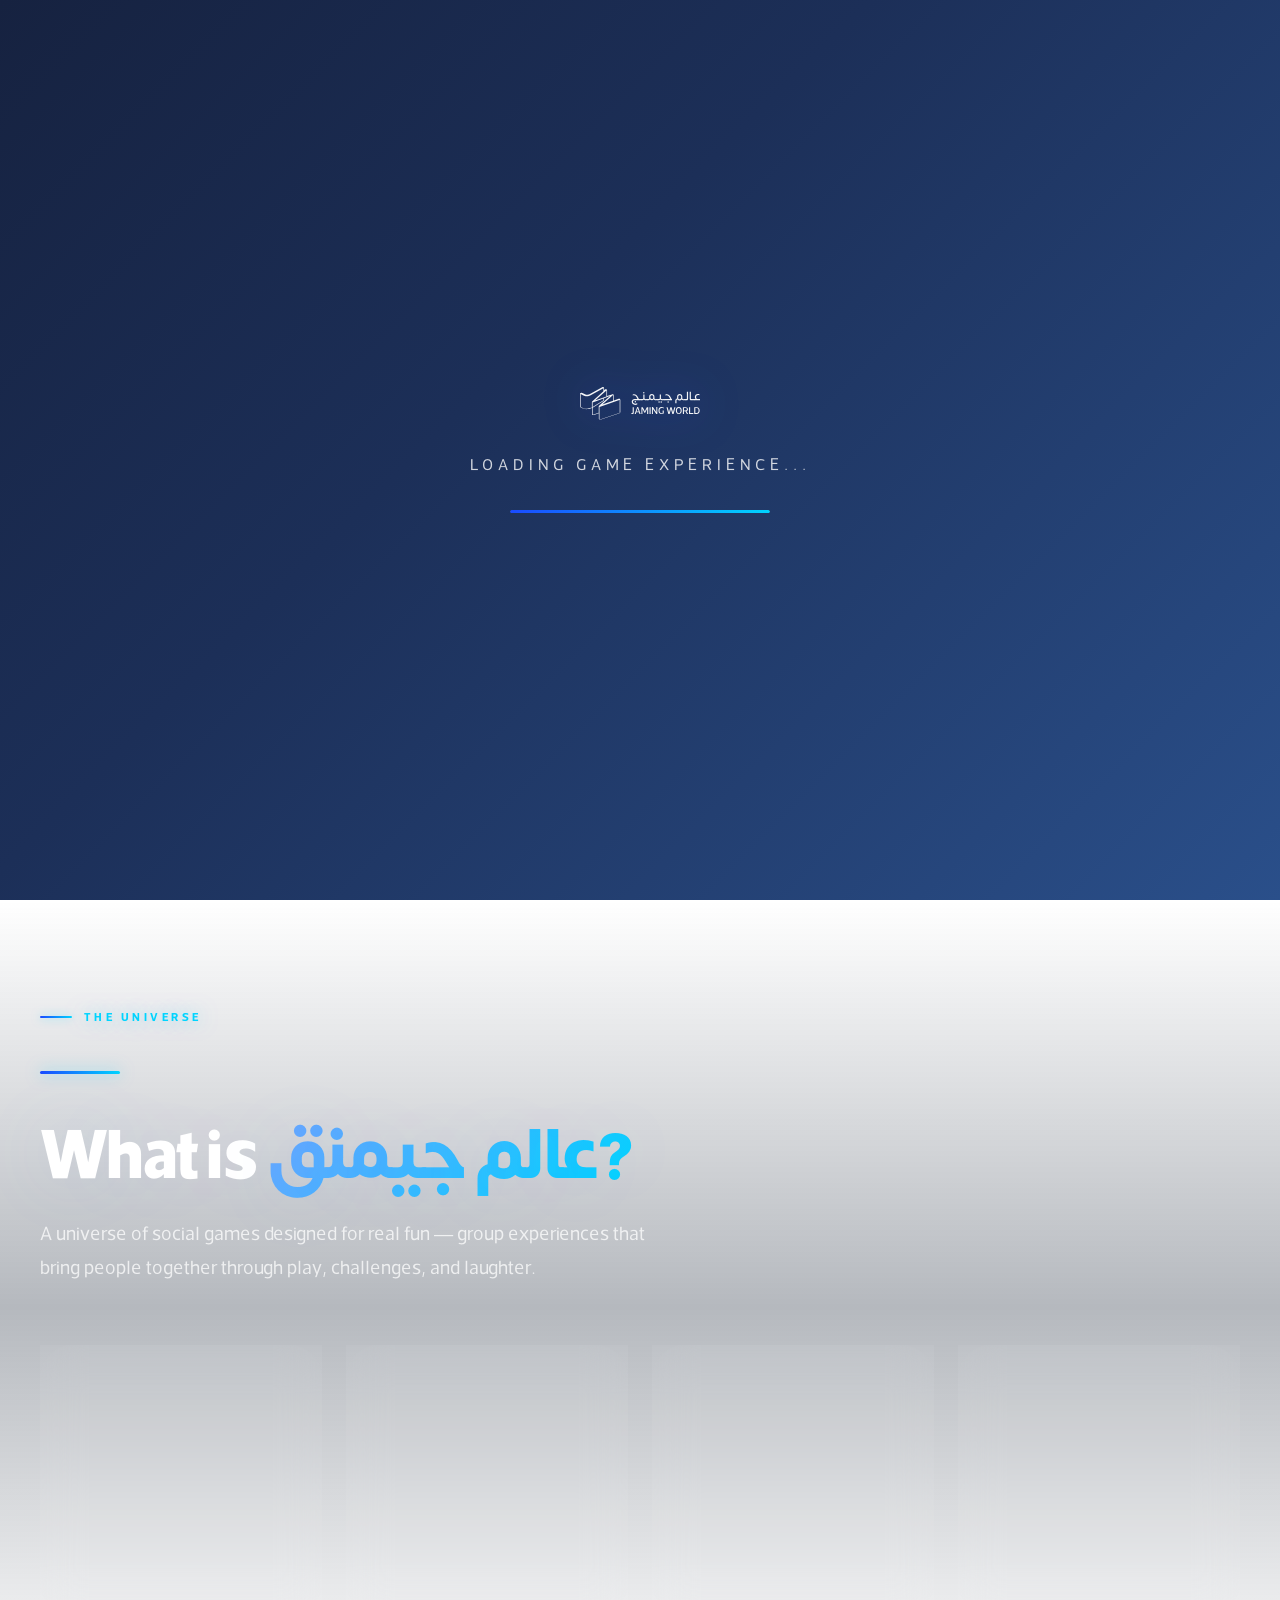
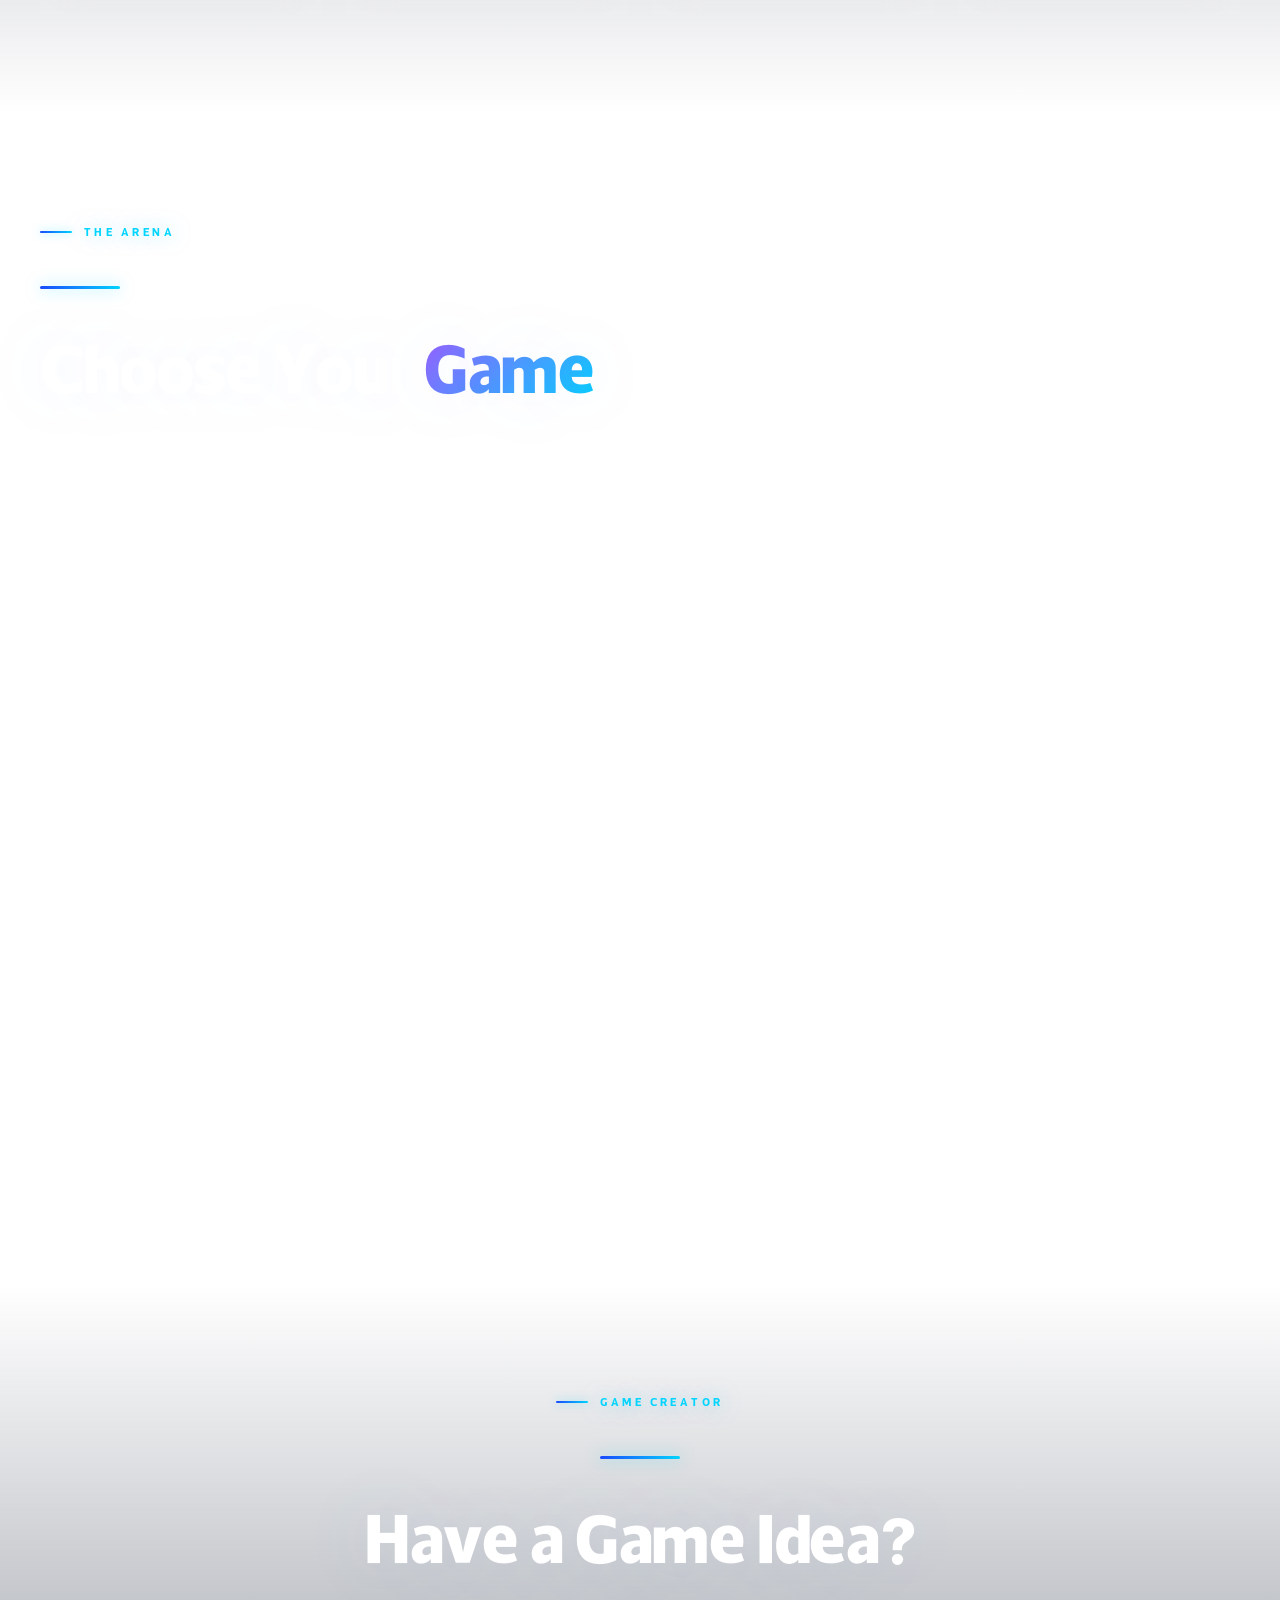
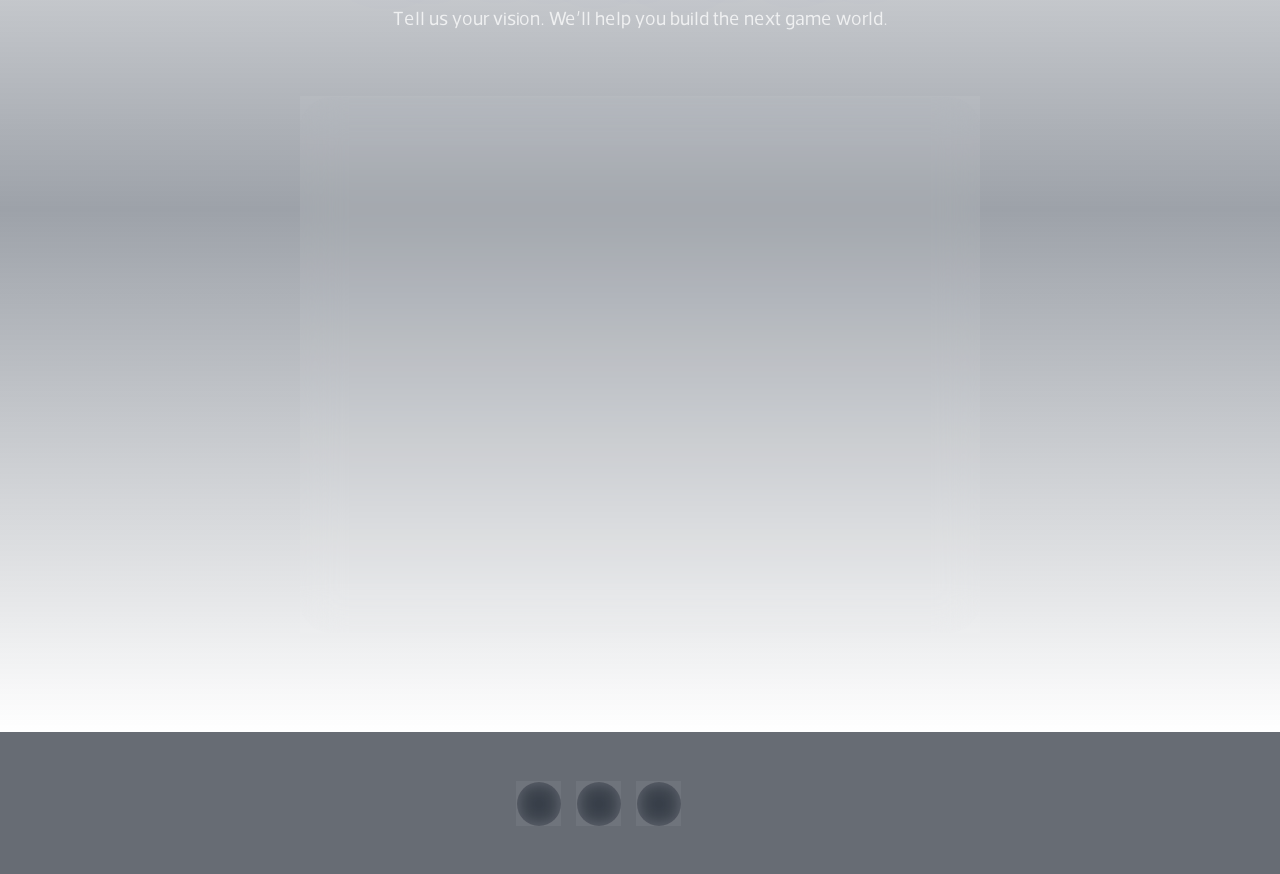
<file: index.html>
<!DOCTYPE html>
<html lang="en" dir="ltr">
<head>
  <meta charset="UTF-8" />
  <meta name="viewport" content="width=device-width, initial-scale=1.0" />
  <title>Jaming World عالم جيمنق</title>
  <meta name="description" content="Play. Compete. Laugh. عالم جيمنق is a social gaming universe built for fun, challenges, and unforgettable group experiences." />
  <link rel="icon" href="assest/favicon.png" type="image/png" />
  <link rel="apple-touch-icon" href="assest/favicon.png" />
  <link rel="stylesheet" href="styles.css" />
</head>
<body>

<!-- ===== PAGE TRANSITION ===== -->
<div class="page-transition" id="page-transition"></div>

<!-- ===== LOADING SCREEN ===== -->
<div id="loading-screen">
  <img src="assest/JWLOGO.svg" alt="عالم جيمنق" class="loading-logo" />
  <p class="loading-text" data-i18n="loading">Loading Game Experience...</p>
  <div class="loading-bar-wrap">
    <div class="loading-bar"></div>
  </div>
</div>

<!-- ===== CUSTOM CURSOR ===== -->
<div id="cursor"></div>
<div id="cursor-trail"></div>

<!-- ===== SCROLL PROGRESS ===== -->
<div id="scroll-progress"></div>

<!-- ===== ANIMATED BACKGROUND ===== -->
<div class="bg-mesh">
  <div class="orb orb-1"></div>
  <div class="orb orb-2"></div>
  <div class="orb orb-3"></div>
</div>
<canvas id="particles-canvas"></canvas>

<!-- ===== NAVBAR ===== -->
<nav id="navbar">
  <div class="nav-logo">
    <a href="index.html"><img src="assest/JWLOGO.svg" alt="عالم جيمنق" /></a>
  </div>
  <ul class="nav-links">
    <li><a href="#what-is" data-i18n="nav.about">About</a></li>
    <li><a href="#games" data-i18n="nav.games">Games</a></li>
    <li><a href="#build-form" data-i18n="nav.build">Build a Game</a></li>
  </ul>
  <div class="nav-actions">
    <button class="lang-toggle" id="lang-toggle" aria-label="Switch language">عربي</button>
    <a href="#build-form" class="btn-primary nav-cta"><span data-i18n="nav.cta">Start Your Game</span></a>
    <button class="hamburger" id="hamburger" aria-label="Menu">
      <span></span><span></span><span></span>
    </button>
  </div>
</nav>

<!-- Mobile nav -->
<div class="mobile-nav" id="mobile-nav">
  <a href="#what-is" class="mobile-nav-link" data-i18n="nav.about">About</a>
  <a href="#games" class="mobile-nav-link" data-i18n="nav.games">Games</a>
  <a href="#build-form" class="mobile-nav-link" data-i18n="nav.build">Build a Game</a>
  <button class="lang-toggle lang-toggle--mobile" id="lang-toggle-mobile" aria-label="Switch language">عربي</button>
</div>

<main>
  <!-- ===== SECTION 1: HERO ===== -->
  <section id="hero">
    <img src="assest/JWLOGO.svg" alt="عالم جيمنق Logo" class="hero-logo" />
    <h1 class="hero-headline" data-i18n-html="hero.headline">
      A Beautiful World…<br />of <span class="highlight">Games</span>
    </h1>
    <p class="hero-sub" data-i18n-html="hero.sub">
      <span>Play.</span> &nbsp;Compete. &nbsp;<span>Laugh.</span>
    </p>
    <div class="hero-cta-group">
      <a href="#games" class="btn-primary"><span data-i18n="hero.explore">Explore Games</span></a>
      <a href="#build-form" class="btn-glass" data-i18n="hero.build">Build Your Game →</a>
    </div>
  </section>

  <!-- ===== SECTION 2: WHAT IS JAMING WORLD ===== -->
  <section id="what-is">
    <div class="section-inner">
      <p class="section-label scroll-reveal" data-i18n="about.label">The Universe</p>
      <div class="neon-line scroll-reveal"></div>
      <h2 class="section-title scroll-reveal" data-i18n-html="about.title">What is <span style="background: linear-gradient(135deg,#6fa3ff,#00d4ff); -webkit-background-clip:text; -webkit-text-fill-color:transparent; background-clip:text;">عالم جيمنق?</span></h2>
      <p class="section-desc scroll-reveal" data-i18n="about.desc">
        A universe of social games designed for real fun — group experiences that bring people together through play, challenges, and laughter.
      </p>

      <div class="features-grid">
        <div class="glass-card feature-card scroll-reveal">
          <div class="feature-icon" aria-hidden="true">🎮</div>
          <h3 class="feature-title" data-i18n="feat1.title">Social Games</h3>
          <p class="feature-desc" data-i18n="feat1.desc">Multiplayer experiences designed to be played together — in person or online.</p>
        </div>
        <div class="glass-card feature-card scroll-reveal" style="transition-delay:0.1s">
          <div class="feature-icon" aria-hidden="true">🏆</div>
          <h3 class="feature-title" data-i18n="feat2.title">Compete & Win</h3>
          <p class="feature-desc" data-i18n="feat2.desc">Leaderboards, challenges, and bragging rights for the ultimate champions.</p>
        </div>
        <div class="glass-card feature-card scroll-reveal" style="transition-delay:0.2s">
          <div class="feature-icon" aria-hidden="true">😂</div>
          <h3 class="feature-title" data-i18n="feat3.title">Pure Fun</h3>
          <p class="feature-desc" data-i18n="feat3.desc">Every game is crafted to make you laugh, connect, and create memories.</p>
        </div>
        <div class="glass-card feature-card scroll-reveal" style="transition-delay:0.3s">
          <div class="feature-icon" aria-hidden="true">🌍</div>
          <h3 class="feature-title" data-i18n="feat4.title">Group Experiences</h3>
          <p class="feature-desc" data-i18n="feat4.desc">From small gatherings to big events — عالم جيمنق scales with your crew.</p>
        </div>
      </div>
    </div>
  </section>

  <div class="divider"></div>

  <!-- ===== SECTION 3: GAMES SHOWCASE ===== -->
  <section id="games">
    <div class="section-inner">
      <p class="section-label scroll-reveal" data-i18n="games.label">The Arena</p>
      <div class="neon-line scroll-reveal"></div>
      <h2 class="section-title scroll-reveal" data-i18n-html="games.title">Choose Your <span style="background: linear-gradient(135deg,#9d5cff,#00d4ff); -webkit-background-clip:text; -webkit-text-fill-color:transparent; background-clip:text;">Game</span></h2>
      <p class="section-desc scroll-reveal" data-i18n="games.desc">Each game is a world of its own. Tap to dive in.</p>

      <div class="games-grid">

        <a href="game.html?id=trivia-wars" class="glass-card game-card scroll-reveal" data-glow="#1a4aff">
          <div class="game-card-glow" style="background: radial-gradient(circle at 50% 50%, rgba(26,74,255,0.15), transparent 70%)"></div>
          <div class="game-card-inner">
            <div class="game-card-logo" style="background:#000; border-color:rgba(255,0,10,0.3);">
              <img src="assest/99.svg" alt="9ayad x Na9ab">
            </div>
            <h3 class="game-card-name" data-i18n="card.99.name">9ayad x Na9ab</h3>
            <p class="game-card-desc" data-i18n="card.99.desc">A fast-paced deception game where you bluff, convince, and outsmart your friends. Can you fake the truth… or will you get exposed?</p>
            <div class="game-card-arrow"><span data-i18n="card.explore">Explore</span> <span class="arrow-icon" aria-hidden="true">→</span></div>
          </div>
        </a>

        <a href="game.html?id=draw-blast" class="glass-card game-card scroll-reveal" data-glow="#ed5633" style="transition-delay:0.1s">
          <div class="game-card-glow" style="background: radial-gradient(circle at 50% 50%, rgba(237,86,51,0.15), transparent 70%)"></div>
          <div class="game-card-inner">
            <div class="game-card-logo" style="background:#ed5633; border-color:rgba(237,86,51,0.4);">
              <img src="assest/Deera.svg" alt="Deera">
            </div>
            <h3 class="game-card-name" data-i18n="card.deera.name">Deera</h3>
            <p class="game-card-desc" data-i18n="card.deera.desc">A strategic team game where players move, cooperate, and race to the center using dice.</p>
            <div class="game-card-arrow"><span data-i18n="card.explore">Explore</span> <span class="arrow-icon" aria-hidden="true">→</span></div>
          </div>
        </a>

        <a href="game.html?id=speed-race" class="glass-card game-card game-card--soon scroll-reveal" data-glow="#00d4ff" style="transition-delay:0.2s; pointer-events:none;">
          <div class="game-card-glow" style="background: radial-gradient(circle at 50% 50%, rgba(0,212,255,0.12), transparent 70%)"></div>
          <div class="coming-soon-badge" data-i18n="card.soon">Coming Soon</div>
          <div class="game-card-inner">
            <div class="game-card-logo" style="background:#7c56a3; border-color:rgba(124,86,163,0.5);">
              <img src="assest/Mishakhet.svg" alt="Mishakhet">
            </div>
            <h3 class="game-card-name" data-i18n="card.mishakhet.name">Mishakhet</h3>
            <p class="game-card-desc" data-i18n="card.mishakhet.desc">Reaction-based chaos. Hit, dodge, and race your way to victory in real-time.</p>
            <div class="game-card-arrow"><span data-i18n="card.explore">Explore</span> <span class="arrow-icon" aria-hidden="true">→</span></div>
          </div>
        </a>

        <a href="game.html?id=word-clash" class="glass-card game-card game-card--soon scroll-reveal" style="transition-delay:0.3s; pointer-events:none;">
          <div class="game-card-glow" style="background: radial-gradient(circle at 50% 50%, rgba(255,180,0,0.1), transparent 70%)"></div>
          <div class="coming-soon-badge" data-i18n="card.soon">Coming Soon</div>
          <div class="game-card-inner">
            <div class="game-card-logo" style="background:#000000; border-color:rgba(255,255,255,0.15);">
              <img src="assest/FIVE s.svg" alt="Five">
            </div>
            <h3 class="game-card-name" data-i18n="card.five.name">Five</h3>
            <p class="game-card-desc" data-i18n="card.five.desc">Wordplay battles with twists, wildcards, and surprise round modifiers.</p>
            <div class="game-card-arrow"><span data-i18n="card.explore">Explore</span> <span class="arrow-icon" aria-hidden="true">→</span></div>
          </div>
        </a>

        <a href="game.html?id=dare-drop" class="glass-card game-card game-card--soon scroll-reveal" style="transition-delay:0.1s; pointer-events:none;">
          <div class="game-card-glow" style="background: radial-gradient(circle at 50% 50%, rgba(255,60,120,0.12), transparent 70%)"></div>
          <div class="coming-soon-badge" data-i18n="card.soon">Coming Soon</div>
          <div class="game-card-inner">
            <div class="game-card-logo" style="background:#000000; border-color:rgba(255,255,255,0.15);">
              <img src="assest/Bairaq.svg" alt="Bairaq">
            </div>
            <h3 class="game-card-name" data-i18n="card.bairaq.name">Bairaq</h3>
            <p class="game-card-desc" data-i18n="card.bairaq.desc">Spin the wheel and face the dare. The classic party game, reimagined.</p>
            <div class="game-card-arrow"><span data-i18n="card.explore">Explore</span> <span class="arrow-icon" aria-hidden="true">→</span></div>
          </div>
        </a>

        <a href="game.html?id=team-quest" class="glass-card game-card game-card--soon scroll-reveal" style="transition-delay:0.2s; pointer-events:none;">
          <div class="game-card-glow" style="background: radial-gradient(circle at 50% 50%, rgba(0,255,160,0.1), transparent 70%)"></div>
          <div class="coming-soon-badge" data-i18n="card.soon">Coming Soon</div>
          <div class="game-card-inner">
            <div class="game-card-logo" style="background:#18361a; border-color:rgba(224,191,125,0.35);">
              <img src="assest/High Hand.svg" alt="High Hand">
            </div>
            <h3 class="game-card-name" data-i18n="card.highhand.name">High Hand</h3>
            <p class="game-card-desc" data-i18n="card.highhand.desc">Cooperative missions where your team must work together or face game over.</p>
            <div class="game-card-arrow"><span data-i18n="card.explore">Explore</span> <span class="arrow-icon" aria-hidden="true">→</span></div>
          </div>
        </a>

      </div>
    </div>
  </section>

  <div class="divider"></div>

  <!-- ===== SECTION 5: BUILD FORM ===== -->
  <section id="build-form">
    <div class="section-inner" style="text-align:center;">
      <p class="section-label scroll-reveal" style="justify-content:center;" data-i18n="form.label">Game Creator</p>
      <div class="neon-line scroll-reveal" style="margin:20px auto 40px;"></div>
      <h2 class="section-title scroll-reveal" data-i18n="form.title">Have a Game Idea?</h2>
      <p class="section-desc scroll-reveal" style="margin:0 auto;" data-i18n="form.desc">Tell us your vision. We'll help you build the next game world.</p>

      <div class="glass-card form-wrapper scroll-reveal">
        <form id="game-idea-form">
          <div class="form-grid">
            <div class="form-group">
              <label for="name" data-i18n="form.name.label">Your Name</label>
              <input type="text" id="name" name="name" placeholder="What's your name?" data-i18n-placeholder="form.name.placeholder" required />
            </div>
            <div class="form-group">
              <label for="phone" data-i18n="form.phone.label">Phone Number</label>
              <input type="tel" id="phone" name="phone" placeholder="+965 xxxx xxxx" data-i18n-placeholder="form.phone.placeholder" required />
            </div>
            <div class="form-group full">
              <label for="email" data-i18n="form.email.label">Email Address</label>
              <input type="email" id="email" name="email" placeholder="you@example.com" data-i18n-placeholder="form.email.placeholder" required />
            </div>
            <div class="form-group full">
              <label for="idea" data-i18n="form.idea.label">Your Game Idea</label>
              <textarea id="idea" name="idea" placeholder="Describe your game concept — mechanics, theme, players, vibe..." data-i18n-placeholder="form.idea.placeholder" required></textarea>
            </div>
          </div>
          <button type="submit" class="btn-primary form-submit"><span data-i18n="form.submit">Start Your Game</span></button>
        </form>

        <div class="form-success" id="form-success">
          <div class="success-icon" aria-hidden="true">🎮</div>
          <h3 class="success-title" data-i18n="form.success.title">Your idea has been received!</h3>
          <p class="success-sub" data-i18n="form.success.sub">Our team will contact you within 24 hours.</p>
        </div>
      </div>
    </div>
  </section>
</main>

<!-- ===== FOOTER ===== -->
<footer>
  <div class="footer-inner">
    <div class="footer-logo">
      <img src="assest/JWLOGO.svg" alt="عالم جيمنق" />
    </div>
    <div class="footer-socials">
      <a href="https://www.instagram.com/jamingworld" target="_blank" rel="noopener" class="social-link" aria-label="Instagram">
        <svg width="22" height="22" viewBox="0 0 24 24" fill="none" stroke="currentColor" stroke-width="2" stroke-linecap="round" stroke-linejoin="round"><rect x="2" y="2" width="20" height="20" rx="5" ry="5"/><path d="M16 11.37A4 4 0 1 1 12.63 8 4 4 0 0 1 16 11.37z"/><line x1="17.5" y1="6.5" x2="17.51" y2="6.5"/></svg>
      </a>
      <a href="https://www.tiktok.com/@jamingworld" target="_blank" rel="noopener" class="social-link" aria-label="TikTok">
        <svg width="22" height="22" viewBox="0 0 24 24" fill="currentColor"><path d="M19.59 6.69a4.83 4.83 0 01-3.77-4.25V2h-3.45v13.67a2.89 2.89 0 01-2.88 2.5 2.89 2.89 0 01-2.89-2.89 2.89 2.89 0 012.89-2.89c.28 0 .54.04.79.1V9.01a6.27 6.27 0 00-.79-.05 6.34 6.34 0 00-6.34 6.34 6.34 6.34 0 006.34 6.34 6.34 6.34 0 006.33-6.34V8.69a8.18 8.18 0 004.79 1.54V6.78a4.85 4.85 0 01-1.02-.09z"/></svg>
      </a>
      <a href="https://www.youtube.com/@JamingWorld" target="_blank" rel="noopener" class="social-link" aria-label="YouTube">
        <svg width="22" height="22" viewBox="0 0 24 24" fill="currentColor"><path d="M23.498 6.186a3.016 3.016 0 0 0-2.122-2.136C19.505 3.545 12 3.545 12 3.545s-7.505 0-9.377.505A3.017 3.017 0 0 0 .502 6.186C0 8.07 0 12 0 12s0 3.93.502 5.814a3.016 3.016 0 0 0 2.122 2.136c1.871.505 9.376.505 9.376.505s7.505 0 9.377-.505a3.015 3.015 0 0 0 2.122-2.136C24 15.93 24 12 24 12s0-3.93-.502-5.814zM9.545 15.568V8.432L15.818 12l-6.273 3.568z"/></svg>
      </a>
    </div>
    <p class="footer-credit" dir="ltr">Designed &amp; Developed by <a href="https://yasmedia.com" target="_blank" rel="noopener" class="footer-yas-link"><img src="assest/YAS.svg" alt="YAS" class="footer-yas-logo" /></a></p>
  </div>
</footer>

<script src="app.js"></script>
</body>
</html>
</file>
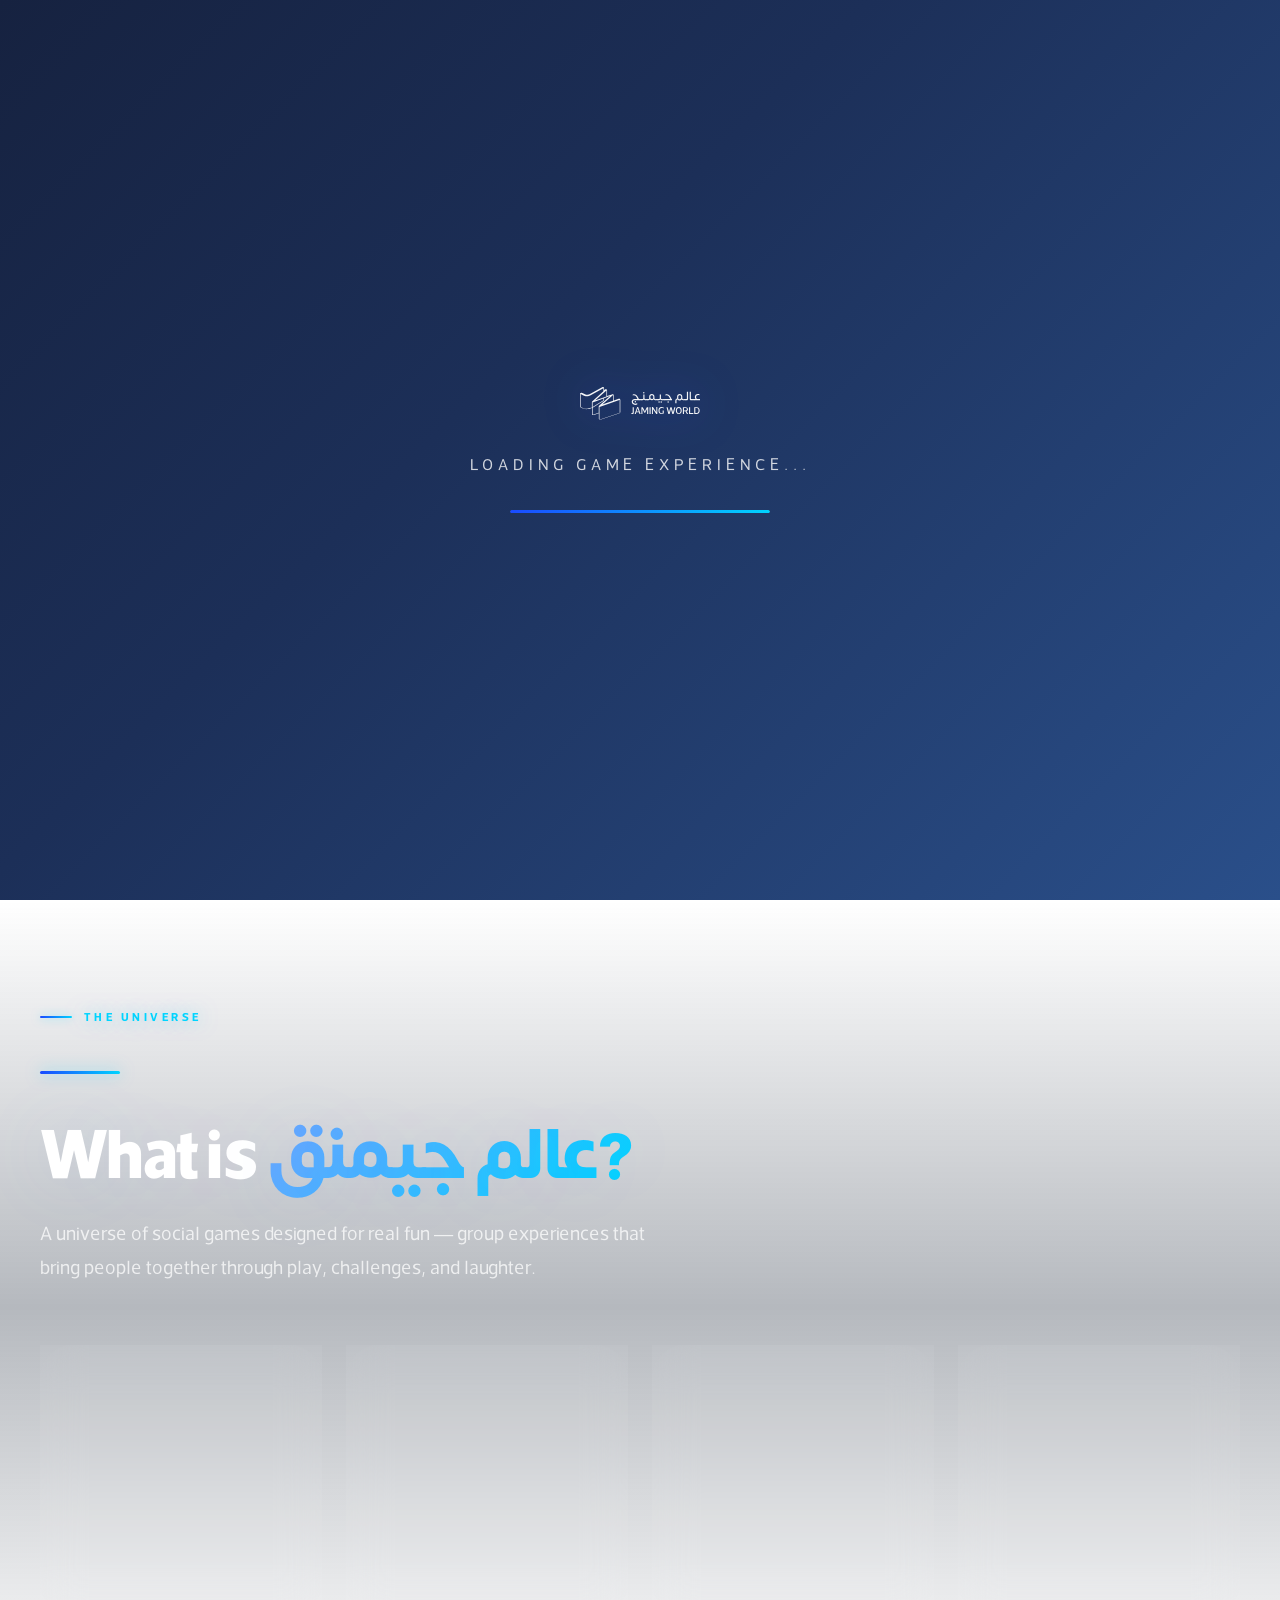
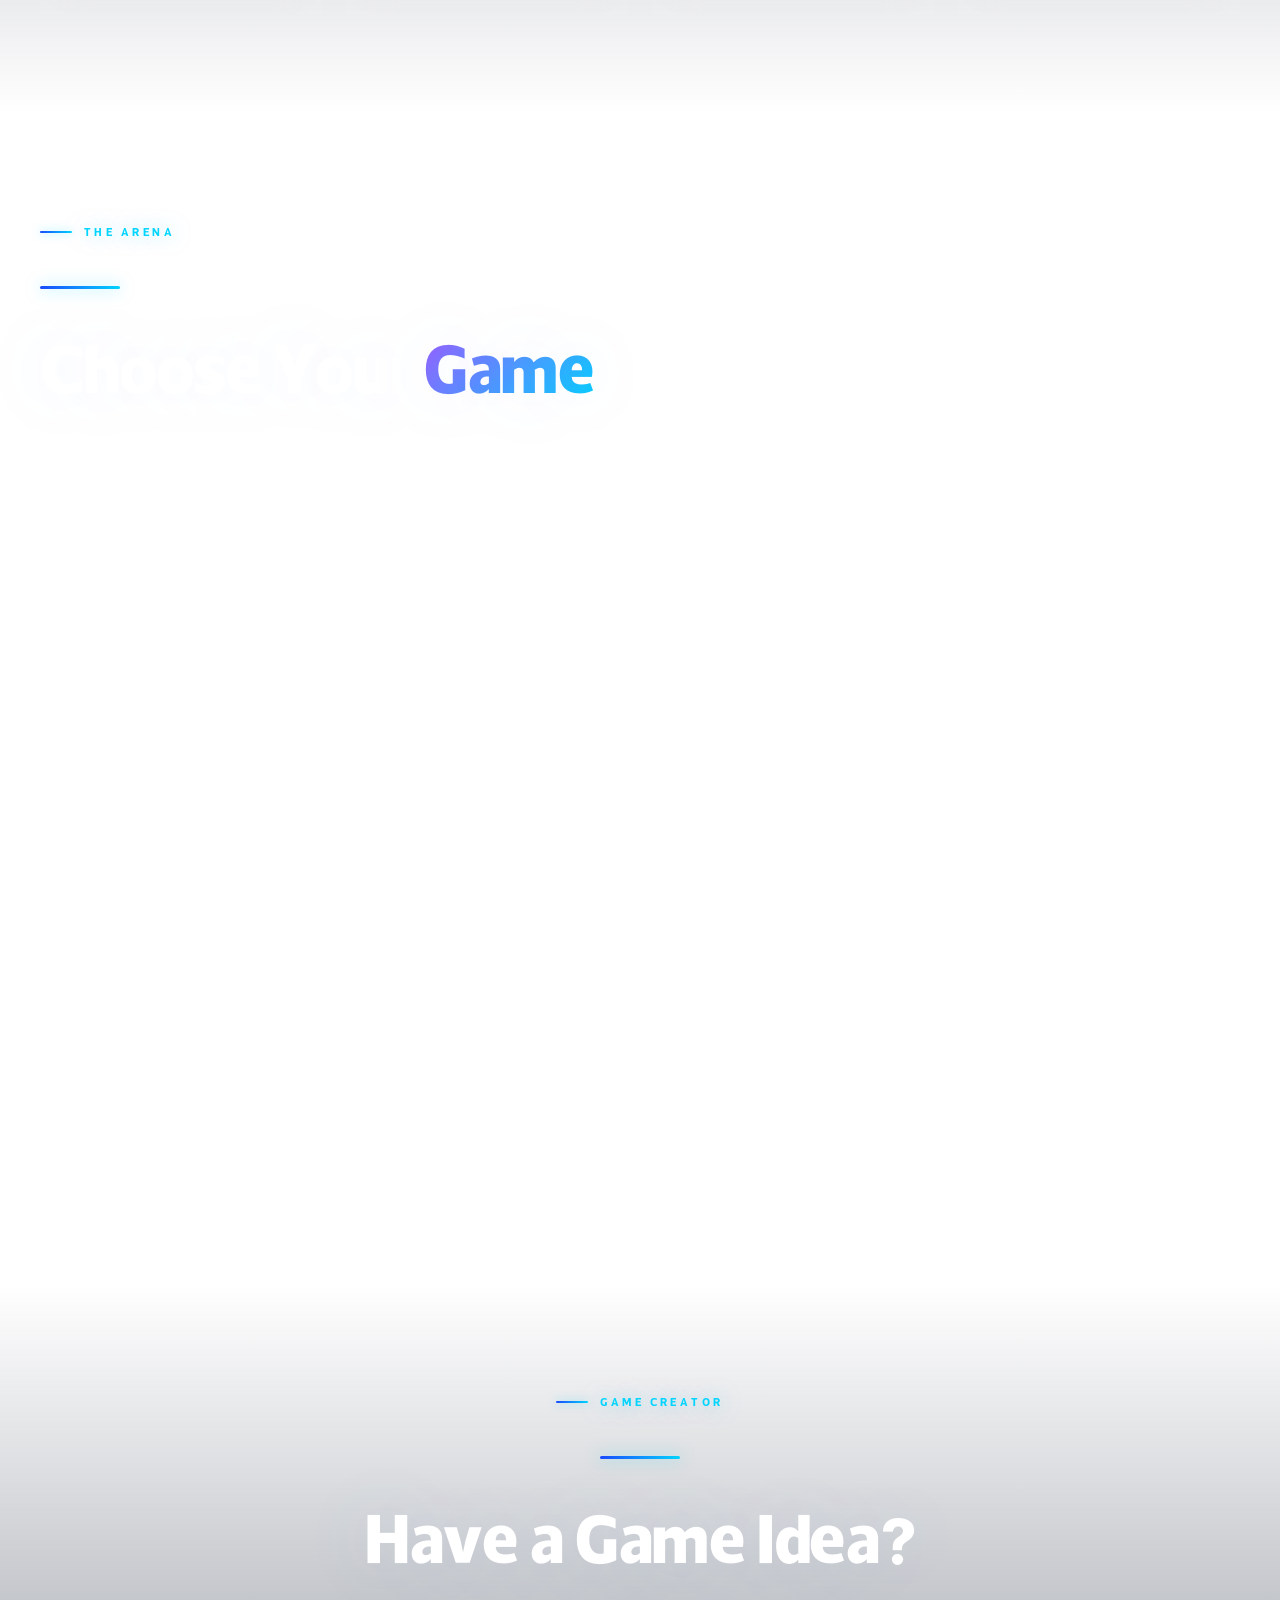
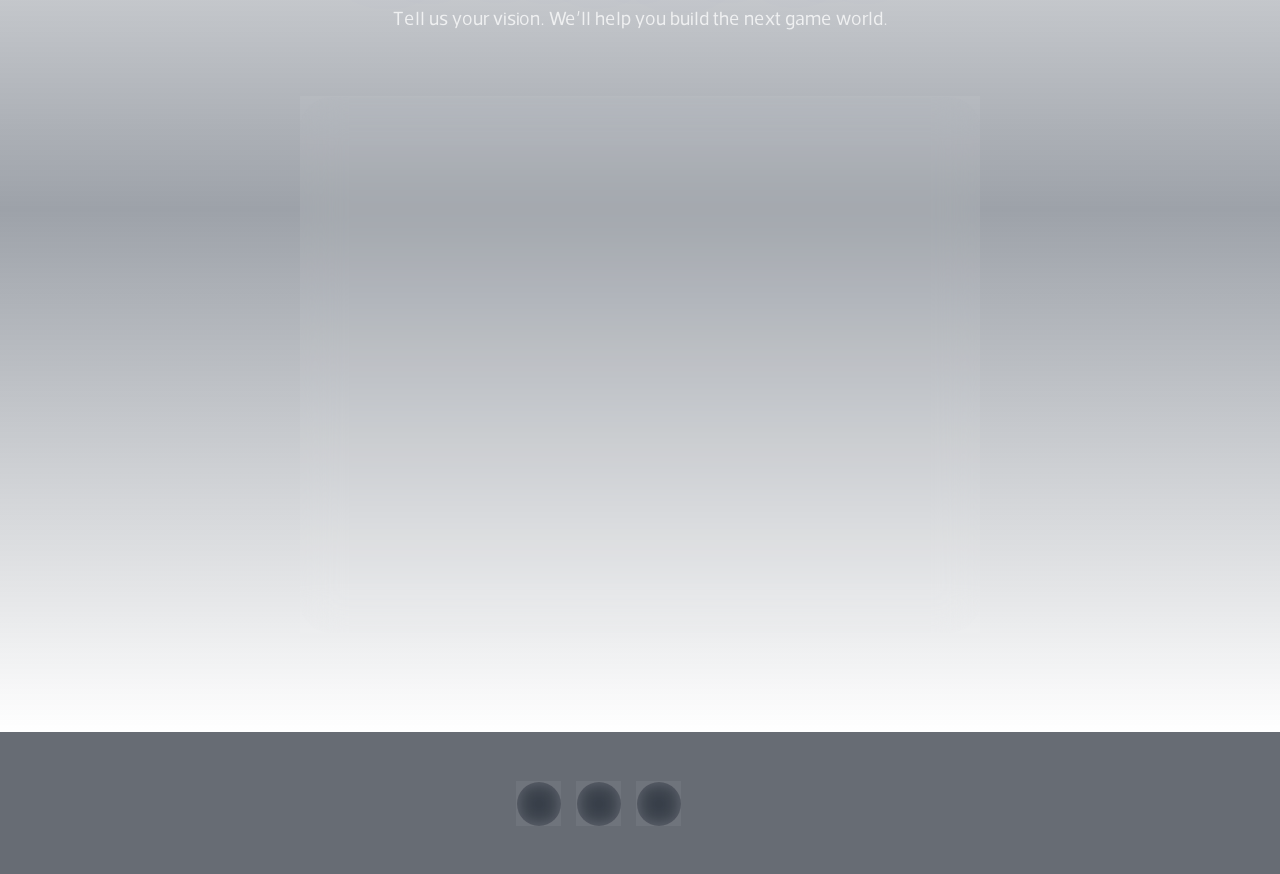
<file: game.html>
<!DOCTYPE html>
<html lang="en" dir="ltr">
<head>
  <meta charset="UTF-8" />
  <meta name="viewport" content="width=device-width, initial-scale=1.0" />
  <title>Game Details — عالم جيمنق</title>
  <link rel="icon" href="assest/favicon.png" type="image/png" />
  <link rel="apple-touch-icon" href="assest/favicon.png" />
  <link rel="stylesheet" href="styles.css" />
</head>
<body>

<div class="page-transition" id="page-transition"></div>

<div id="cursor"></div>
<div id="cursor-trail"></div>
<div id="scroll-progress"></div>

<div class="bg-mesh">
  <div class="orb orb-1"></div>
  <div class="orb orb-2"></div>
  <div class="orb orb-3"></div>
</div>
<canvas id="particles-canvas"></canvas>

<!-- NAVBAR always visible on detail page -->
<nav id="navbar" class="visible" style="transform:translateY(0); opacity:1;">
  <div class="nav-logo">
    <a href="index.html"><img src="assest/JWLOGO.svg" alt="عالم جيمنق" /></a>
  </div>
  <ul class="nav-links">
    <li><a href="index.html#what-is" data-i18n="nav.about">About</a></li>
    <li><a href="index.html#games" data-i18n="nav.games">Games</a></li>
    <li><a href="index.html#build-form" data-i18n="nav.build">Build a Game</a></li>
  </ul>
  <div class="nav-actions">
    <button class="lang-toggle" id="lang-toggle" aria-label="Switch language">عربي</button>
    <a href="index.html#build-form" class="btn-primary nav-cta"><span data-i18n="nav.cta">Start Your Game</span></a>
    <button class="hamburger" id="hamburger" aria-label="Menu">
      <span></span><span></span><span></span>
    </button>
  </div>
</nav>

<div class="mobile-nav" id="mobile-nav">
  <a href="index.html#what-is" data-i18n="nav.about">About</a>
  <a href="index.html#games" data-i18n="nav.games">Games</a>
  <a href="index.html#build-form" data-i18n="nav.build">Build a Game</a>
  <button class="lang-toggle lang-toggle--mobile" id="lang-toggle-mobile" aria-label="Switch language">عربي</button>
</div>

<main>
  <div class="game-detail-hero">
    <div class="section-inner" style="width:100%;">
      <a href="index.html#games" class="back-btn">
        <svg width="18" height="18" viewBox="0 0 24 24" fill="none" stroke="currentColor" stroke-width="2.5" stroke-linecap="round" stroke-linejoin="round"><path d="M19 12H5M12 19l-7-7 7-7"/></svg>
        <span data-i18n="back">Back to World</span>
      </a>
      <div class="game-detail-header">
        <div class="game-detail-logo" id="detail-logo">🎮</div>
        <div>
          <h1 class="game-detail-title" id="detail-title">Loading...</h1>
          <p class="game-detail-tagline" id="detail-tagline"></p>
        </div>
      </div>
    </div>
  </div>

  <div class="game-detail-body">
    <!-- Video / Preview -->
    <div>
      <div class="video-section glass-card" id="video-section">
        <div class="video-placeholder">
          <div class="play-icon" id="play-btn" role="button" tabindex="0" aria-label="Play gameplay video">
            <span aria-hidden="true">▶</span>
          </div>
          <p id="video-label" style="font-size:1rem; font-weight:600; margin-top:8px;">Game Preview</p>
          <p style="font-size:0.85rem; color:rgba(255,255,255,0.65);" data-i18n="detail.video.sub">Click to watch the gameplay reel</p>
        </div>
      </div>

      <!-- Game Description -->
      <div class="glass-card" style="padding:36px; margin-top:24px;">
        <h3 style="font-size:1.2rem; font-weight:700; margin-bottom:16px; color:rgba(255,255,255,0.9);" data-i18n="detail.about">About This Game</h3>
        <p id="detail-desc" style="color:rgba(255,255,255,0.8); line-height:1.8; font-size:0.95rem;"></p>
      </div>
    </div>

    <!-- Sidebar -->
    <div class="game-sidebar">
      <!-- Order -->
      <div class="glass-card sidebar-card">
        <h3 data-i18n="detail.get">Get This Game</h3>
        <a href="https://yasmedia.com/order" target="_blank" rel="noopener" class="btn-primary order-btn" id="order-btn">
          <span data-i18n="detail.order">🛒 Order Now</span>
        </a>
        <p style="font-size:0.78rem; color:rgba(255,255,255,0.7); text-align:center; margin-top:12px;" data-i18n="detail.redirect">You'll be redirected to our ordering system</p>
      </div>

      <!-- Download Manual -->
      <div class="glass-card sidebar-card">
        <h3 data-i18n="detail.manual">Game Manual</h3>
        <a href="#" class="btn-glass download-btn" id="download-btn">
          <svg width="18" height="18" viewBox="0 0 24 24" fill="none" stroke="currentColor" stroke-width="2" stroke-linecap="round" stroke-linejoin="round"><path d="M21 15v4a2 2 0 01-2 2H5a2 2 0 01-2-2v-4"/><polyline points="7 10 12 15 17 10"/><line x1="12" y1="15" x2="12" y2="3"/></svg>
          <span data-i18n="detail.manual.btn">Download PDF</span>
        </a>
      </div>

      <!-- Game Info -->
      <div class="glass-card sidebar-card">
        <h3 data-i18n="detail.info">Game Info</h3>
        <div class="game-info-list" id="game-info-list">
          <!-- filled by JS -->
        </div>
      </div>
    </div>
  </div>

  <!-- More Games -->
  <div style="max-width:1200px; margin:0 auto; padding:0 24px 100px;">
    <div class="divider" style="margin-bottom:60px;"></div>
    <p class="section-label scroll-reveal" style="justify-content:center; text-align:center;" data-i18n="detail.more">More Games</p>
    <div class="games-grid" id="more-games" style="margin-top:32px;"></div>
  </div>
</main>

<footer>
  <div class="footer-inner">
    <div class="footer-logo">
      <img src="assest/JWLOGO.svg" alt="عالم جيمنق" />
    </div>
    <div class="footer-socials">
      <a href="https://www.instagram.com/jamingworld" target="_blank" rel="noopener" class="social-link" aria-label="Instagram">
        <svg width="22" height="22" viewBox="0 0 24 24" fill="none" stroke="currentColor" stroke-width="2" stroke-linecap="round" stroke-linejoin="round"><rect x="2" y="2" width="20" height="20" rx="5" ry="5"/><path d="M16 11.37A4 4 0 1 1 12.63 8 4 4 0 0 1 16 11.37z"/><line x1="17.5" y1="6.5" x2="17.51" y2="6.5"/></svg>
      </a>
      <a href="https://www.tiktok.com/@jamingworld" target="_blank" rel="noopener" class="social-link" aria-label="TikTok">
        <svg width="22" height="22" viewBox="0 0 24 24" fill="currentColor"><path d="M19.59 6.69a4.83 4.83 0 01-3.77-4.25V2h-3.45v13.67a2.89 2.89 0 01-2.88 2.5 2.89 2.89 0 01-2.89-2.89 2.89 2.89 0 012.89-2.89c.28 0 .54.04.79.1V9.01a6.27 6.27 0 00-.79-.05 6.34 6.34 0 00-6.34 6.34 6.34 6.34 0 006.34 6.34 6.34 6.34 0 006.33-6.34V8.69a8.18 8.18 0 004.79 1.54V6.78a4.85 4.85 0 01-1.02-.09z"/></svg>
      </a>
      <a href="https://www.youtube.com/@JamingWorld" target="_blank" rel="noopener" class="social-link" aria-label="YouTube">
        <svg width="22" height="22" viewBox="0 0 24 24" fill="currentColor"><path d="M23.498 6.186a3.016 3.016 0 0 0-2.122-2.136C19.505 3.545 12 3.545 12 3.545s-7.505 0-9.377.505A3.017 3.017 0 0 0 .502 6.186C0 8.07 0 12 0 12s0 3.93.502 5.814a3.016 3.016 0 0 0 2.122 2.136c1.871.505 9.376.505 9.376.505s7.505 0 9.377-.505a3.015 3.015 0 0 0 2.122-2.136C24 15.93 24 12 24 12s0-3.93-.502-5.814zM9.545 15.568V8.432L15.818 12l-6.273 3.568z"/></svg>
      </a>
    </div>
    <p class="footer-credit" dir="ltr">Designed &amp; Developed by <a href="https://yasmedia.com" target="_blank" rel="noopener" class="footer-yas-link"><img src="assest/YAS.svg" alt="YAS" class="footer-yas-logo" /></a></p>
  </div>
</footer>

<script src="app.js"></script>
</body>
</html>
</file>
<file: styles.css>
/* ===== SOMAR FONT ===== */
@font-face { font-family: 'Somar'; src: url('Fonts/Somar-Thin.otf') format('opentype'); font-weight: 100; font-style: normal; font-display: swap; }
@font-face { font-family: 'Somar'; src: url('Fonts/Somar-ExtraLight.otf') format('opentype'); font-weight: 200; font-style: normal; font-display: swap; }
@font-face { font-family: 'Somar'; src: url('Fonts/Somar-Light.otf') format('opentype'); font-weight: 300; font-style: normal; font-display: swap; }
@font-face { font-family: 'Somar'; src: url('Fonts/Somar-Regular.otf') format('opentype'); font-weight: 400; font-style: normal; font-display: swap; }
@font-face { font-family: 'Somar'; src: url('Fonts/Somar-Medium.otf') format('opentype'); font-weight: 500; font-style: normal; font-display: swap; }
@font-face { font-family: 'Somar'; src: url('Fonts/Somar-SemiBold.otf') format('opentype'); font-weight: 600; font-style: normal; font-display: swap; }
@font-face { font-family: 'Somar'; src: url('Fonts/Somar-Bold.otf') format('opentype'); font-weight: 700; font-style: normal; font-display: swap; }
@font-face { font-family: 'Somar'; src: url('Fonts/Somar-ExtraBold.otf') format('opentype'); font-weight: 800; font-style: normal; font-display: swap; }
@font-face { font-family: 'Somar'; src: url('Fonts/Somar-Black.otf') format('opentype'); font-weight: 900; font-style: normal; font-display: swap; }

/* ===== RESET & BASE ===== */
*, *::before, *::after {
  box-sizing: border-box;
  margin: 0;
  padding: 0;
}

:root {
  --bg-deep: #020b18;
  --bg-navy: #050f24;
  --blue-1: #0a1628;
  --blue-2: #0d2149;
  --blue-glow: #1a4aff;
  --blue-light: #3d7aff;
  --blue-soft: #6fa3ff;
  --purple: #7c3aed;
  --purple-glow: #9d5cff;
  --cyan: #00d4ff;
  --white: #ffffff;
  --white-80: rgba(255,255,255,0.8);
  --white-75: rgba(255,255,255,0.75);
  --white-60: rgba(255,255,255,0.6);
  --white-20: rgba(255,255,255,0.2);
  --white-10: rgba(255,255,255,0.1);
  --white-05: rgba(255,255,255,0.05);
  --glass-bg: rgba(255,255,255,0.06);
  --glass-border: rgba(255,255,255,0.12);
  --glass-hover: rgba(255,255,255,0.1);
  --glow-blue: 0 0 40px rgba(26, 74, 255, 0.3);
  --glow-purple: 0 0 40px rgba(124, 58, 237, 0.3);
  --glow-cyan: 0 0 40px rgba(0, 212, 255, 0.3);
  --font-main: 'Somar', 'Inter', -apple-system, BlinkMacSystemFont, sans-serif;
  --transition: cubic-bezier(0.4, 0, 0.2, 1);
  --radius: 20px;
  --radius-lg: 32px;
}

html {
  scroll-behavior: smooth;
  overflow-x: hidden;
}

body {
  font-family: var(--font-main);
  background: linear-gradient(135deg, #162240 0%, #1c2f58 25%, #1e3a70 50%, #2a4f8a 75%, #3568a8 100%);
  background-attachment: fixed;
  color: var(--white);
  overflow-x: hidden;
  cursor: auto;
}

::selection {
  background: rgba(26, 74, 255, 0.4);
  color: white;
}

/* ===== CUSTOM CURSOR (disabled) ===== */
#cursor, #cursor-trail { display: none; }

/* ===== SCROLL PROGRESS ===== */
#scroll-progress {
  position: fixed;
  top: 0;
  left: 0;
  height: 3px;
  background: linear-gradient(90deg, var(--blue-glow), var(--purple-glow), var(--cyan));
  z-index: 9999;
  width: 0%;
  transition: width 0.1s ease;
  box-shadow: 0 0 12px rgba(0, 212, 255, 0.6);
}

/* ===== LOADING SCREEN ===== */
#loading-screen {
  position: fixed;
  inset: 0;
  background: linear-gradient(135deg, #162240 0%, #1c2f58 40%, #2a4f8a 100%);
  z-index: 99000;
  display: flex;
  flex-direction: column;
  align-items: center;
  justify-content: center;
  gap: 32px;
  transition: opacity 0.8s ease, visibility 0.8s ease;
}

#loading-screen.hidden {
  opacity: 0;
  visibility: hidden;
}

.loading-logo {
  width: 120px;
  height: auto;
  animation: loadingPulse 1.5s ease-in-out infinite;
  filter: drop-shadow(0 0 20px rgba(26,74,255,0.6));
}

.loading-text {
  font-size: 1rem;
  letter-spacing: 0.3em;
  color: var(--white-80);
  text-transform: uppercase;
}

.loading-bar-wrap {
  width: 260px;
  height: 3px;
  background: rgba(255,255,255,0.08);
  border-radius: 4px;
  overflow: hidden;
}

.loading-bar {
  height: 100%;
  background: linear-gradient(90deg, var(--blue-glow), var(--cyan));
  border-radius: 4px;
  animation: loadingBar 2.2s ease forwards;
  box-shadow: 0 0 10px rgba(0, 212, 255, 0.5);
}

@keyframes loadingBar {
  0% { width: 0%; }
  100% { width: 100%; }
}

@keyframes loadingPulse {
  0%, 100% { transform: scale(1); filter: drop-shadow(0 0 20px rgba(26,74,255,0.6)); }
  50% { transform: scale(1.06); filter: drop-shadow(0 0 40px rgba(0,212,255,0.8)); }
}

/* ===== ANIMATED BACKGROUND ===== */
.bg-mesh {
  position: fixed;
  inset: 0;
  z-index: 0;
  overflow: hidden;
  pointer-events: none;
}

.bg-mesh::before {
  content: '';
  position: absolute;
  inset: 0;
  background:
    radial-gradient(ellipse 70% 60% at 15% 20%, rgba(15, 30, 65, 0.85) 0%, transparent 65%),
    radial-gradient(ellipse 80% 70% at 85% 80%, rgba(45, 90, 160, 0.55) 0%, transparent 65%),
    radial-gradient(ellipse 60% 50% at 50% 50%, rgba(30, 58, 110, 0.4) 0%, transparent 80%);
}

.orb {
  position: absolute;
  border-radius: 50%;
  filter: blur(80px);
  opacity: 0.25;
  animation: orbFloat 12s ease-in-out infinite;
}

.orb-1 {
  width: 600px; height: 600px;
  background: radial-gradient(circle, var(--blue-glow), transparent);
  top: -15%; left: -10%;
  animation-delay: 0s;
}

.orb-2 {
  width: 500px; height: 500px;
  background: radial-gradient(circle, var(--blue-glow), transparent);
  top: 30%; right: -5%;
  animation-delay: -4s;
}

.orb-3 {
  width: 400px; height: 400px;
  background: radial-gradient(circle, var(--cyan), transparent);
  bottom: 10%; left: 20%;
  animation-delay: -8s;
  opacity: 0.15;
}

@keyframes orbFloat {
  0%, 100% { transform: translate(0, 0) scale(1); }
  33% { transform: translate(30px, -40px) scale(1.05); }
  66% { transform: translate(-20px, 30px) scale(0.97); }
}

/* ===== CANVAS PARTICLES ===== */
#particles-canvas {
  position: fixed;
  inset: 0;
  z-index: 1;
  pointer-events: none;
  opacity: 0.6;
}

/* ===== NAV (appears after scroll) ===== */
#navbar {
  position: fixed;
  top: 0;
  left: 0;
  right: 0;
  z-index: 1000;
  padding: 0 48px;
  height: 72px;
  display: grid;
  grid-template-columns: 1fr auto 1fr;
  align-items: center;
  background: rgba(15, 28, 58, 0.6);
  backdrop-filter: blur(24px);
  -webkit-backdrop-filter: blur(24px);
  border-bottom: 1px solid rgba(255,255,255,0.07);
  transform: translateY(-100%);
  transition: transform 0.5s var(--transition), opacity 0.5s ease;
  opacity: 0;
}

.nav-logo {
  display: flex;
  align-items: center;
}

.nav-actions {
  display: flex;
  align-items: center;
  gap: 12px;
  justify-content: flex-end;
}

#navbar.visible {
  transform: translateY(0);
  opacity: 1;
}

.nav-logo img {
  height: 46px;
  filter: drop-shadow(0 0 10px rgba(26,74,255,0.5));
}

.nav-links {
  display: flex;
  gap: 32px;
  list-style: none;
  justify-content: center;
}

.nav-links a {
  color: var(--white-80);
  text-decoration: none;
  font-size: 0.9rem;
  letter-spacing: 0.05em;
  transition: color 0.3s ease;
  position: relative;
}

.nav-links a::after {
  content: '';
  position: absolute;
  bottom: -4px;
  left: 0;
  width: 0;
  height: 1px;
  background: var(--cyan);
  transition: width 0.3s ease;
}

.nav-links a:hover { color: var(--cyan); }
.nav-links a:hover::after { width: 100%; }

.nav-cta {
  background: linear-gradient(135deg, var(--blue-glow), var(--purple));
  color: white !important;
  padding: 10px 24px;
  border-radius: 50px;
  font-weight: 600;
  font-size: 0.85rem !important;
  letter-spacing: 0.05em;
  box-shadow: 0 0 20px rgba(26,74,255,0.4);
  transition: all 0.3s ease !important;
}

.nav-cta:hover {
  box-shadow: 0 0 30px rgba(26,74,255,0.7) !important;
  transform: translateY(-1px);
}

.nav-cta::after { display: none !important; }

/* ===== MAIN WRAPPER ===== */
main {
  position: relative;
  z-index: 2;
}

/* ===== HERO SECTION ===== */
#hero {
  min-height: 100vh;
  display: flex;
  flex-direction: column;
  align-items: center;
  justify-content: center;
  text-align: center;
  padding: 40px 24px;
  position: relative;
}

.hero-logo {
  width: 200px;
  height: auto;
  margin-bottom: 40px;
  animation: heroLogoIn 1.2s ease forwards, heroLogoPulse 4s ease-in-out 1.2s infinite;
  opacity: 0;
  filter: drop-shadow(0 0 30px rgba(26,74,255,0.7));
}

@keyframes heroLogoIn {
  0% { opacity: 0; transform: translateY(-20px) scale(0.8); }
  100% { opacity: 1; transform: translateY(0) scale(1); }
}

@keyframes heroLogoPulse {
  0%, 100% { filter: drop-shadow(0 0 30px rgba(26,74,255,0.7)); }
  50% { filter: drop-shadow(0 0 50px rgba(0,212,255,0.9)); }
}

.hero-headline {
  font-size: clamp(2.8rem, 7vw, 6rem);
  font-weight: 800;
  line-height: 1.35;
  letter-spacing: -0.02em;
  margin-bottom: 24px;
  opacity: 0;
  animation: fadeInUp 1s ease 0.4s forwards;
}

.hero-headline .highlight {
  background: linear-gradient(135deg, var(--blue-soft), var(--cyan), var(--purple-glow));
  -webkit-background-clip: text;
  -webkit-text-fill-color: transparent;
  background-clip: text;
  display: inline-block;
  animation: gradientShift 4s ease infinite;
  background-size: 200%;
}

@keyframes gradientShift {
  0% { background-position: 0% 50%; }
  50% { background-position: 100% 50%; }
  100% { background-position: 0% 50%; }
}

.hero-sub {
  font-size: clamp(1.1rem, 2.5vw, 1.5rem);
  color: var(--white-75);
  letter-spacing: 0.15em;
  text-transform: uppercase;
  margin-bottom: 48px;
  opacity: 0;
  animation: fadeInUp 1s ease 0.7s forwards;
}

.hero-sub span {
  color: var(--cyan);
  font-weight: 600;
}

.hero-cta-group {
  display: flex;
  gap: 16px;
  flex-wrap: wrap;
  justify-content: center;
  opacity: 0;
  animation: fadeInUp 1s ease 1s forwards;
}

/* ===== BUTTONS ===== */
.btn-primary {
  display: inline-flex;
  align-items: center;
  gap: 10px;
  padding: 16px 36px;
  background: linear-gradient(135deg, var(--blue-glow), var(--purple));
  color: white;
  text-decoration: none;
  border-radius: 50px;
  font-weight: 700;
  font-size: 1rem;
  letter-spacing: 0.04em;
  border: none;
  cursor: none;
  position: relative;
  overflow: hidden;
  transition: all 0.3s var(--transition);
  box-shadow: 0 0 30px rgba(26,74,255,0.4), 0 4px 20px rgba(0,0,0,0.3);
}

.btn-primary::before {
  content: '';
  position: absolute;
  inset: 0;
  background: linear-gradient(135deg, var(--cyan), var(--blue-glow));
  opacity: 0;
  transition: opacity 0.3s ease;
}

.btn-primary:hover {
  transform: translateY(-2px) scale(1.02);
  box-shadow: 0 0 50px rgba(26,74,255,0.7), 0 8px 30px rgba(0,0,0,0.4);
}

.btn-primary:hover::before { opacity: 1; }
.btn-primary span { position: relative; z-index: 1; }

.btn-glass {
  display: inline-flex;
  align-items: center;
  gap: 10px;
  padding: 16px 36px;
  background: var(--glass-bg);
  color: white;
  text-decoration: none;
  border-radius: 50px;
  font-weight: 600;
  font-size: 1rem;
  border: 1px solid var(--glass-border);
  cursor: none;
  backdrop-filter: blur(10px);
  transition: all 0.3s var(--transition);
  box-shadow: inset 0 1px 0 rgba(255,255,255,0.1);
}

.btn-glass:hover {
  background: var(--glass-hover);
  border-color: rgba(255,255,255,0.25);
  transform: translateY(-2px);
  box-shadow: inset 0 1px 0 rgba(255,255,255,0.15), var(--glow-blue);
}

/* ===== SCROLL INDICATOR ===== */
.scroll-indicator {
  position: absolute;
  bottom: 40px;
  left: 50%;
  transform: translateX(-50%);
  display: flex;
  flex-direction: column;
  align-items: center;
  gap: 8px;
  opacity: 0;
  animation: fadeIn 1s ease 1.5s forwards;
}

.scroll-indicator span {
  font-size: 0.7rem;
  letter-spacing: 0.2em;
  color: var(--white-60);
  text-transform: uppercase;
}

.scroll-mouse {
  width: 24px;
  height: 38px;
  border: 1.5px solid rgba(255,255,255,0.3);
  border-radius: 12px;
  display: flex;
  justify-content: center;
  padding-top: 6px;
}

.scroll-wheel {
  width: 3px;
  height: 8px;
  background: var(--cyan);
  border-radius: 2px;
  animation: scrollWheel 2s ease infinite;
  box-shadow: 0 0 8px var(--cyan);
}


/* ===== SECTION BASE ===== */
section {
  position: relative;
  padding: 100px 24px;
  z-index: 2;
}

.section-inner {
  max-width: 1200px;
  margin: 0 auto;
}

.section-label {
  display: inline-flex;
  align-items: center;
  gap: 12px;
  font-size: 0.72rem;
  font-weight: 700;
  letter-spacing: 0.3em;
  text-transform: uppercase;
  color: var(--cyan);
  margin-bottom: 24px;
  opacity: 0;
  transform: translateY(20px);
  text-shadow: 0 0 20px rgba(0,212,255,0.6);
}

.section-label::before {
  content: '';
  width: 32px;
  height: 2px;
  background: linear-gradient(90deg, var(--blue-glow), var(--cyan));
  border-radius: 2px;
  box-shadow: 0 0 10px rgba(0,212,255,0.5);
}

.section-title {
  font-size: clamp(2.4rem, 5.5vw, 5rem);
  font-weight: 800;
  line-height: 1.2;
  letter-spacing: -0.03em;
  margin-bottom: 20px;
  opacity: 0;
  transform: translateY(20px);
  text-shadow: 0 0 80px rgba(99,160,255,0.12);
}

.section-title span {
  display: inline-block;
  animation: gradientShift 4s ease infinite;
  background-size: 200%;
}

.section-desc {
  font-size: clamp(1rem, 1.8vw, 1.2rem);
  color: var(--white-75);
  line-height: 1.75;
  max-width: 640px;
  opacity: 0;
  transform: translateY(20px);
}

.animate-in {
  animation: fadeInUp 0.8s ease forwards;
}

@keyframes fadeInUp {
  from { opacity: 0; transform: translateY(30px); }
  to { opacity: 1; transform: translateY(0); }
}

@keyframes fadeIn {
  from { opacity: 0; }
  to { opacity: 1; }
}

/* ===== GLASS CARD ===== */
.glass-card {
  background: var(--glass-bg);
  border: 1px solid var(--glass-border);
  border-radius: var(--radius-lg);
  backdrop-filter: blur(20px);
  -webkit-backdrop-filter: blur(20px);
  position: relative;
  overflow: hidden;
  transition: all 0.4s var(--transition);
}

.glass-card::before {
  content: '';
  position: absolute;
  top: 0;
  left: 0;
  right: 0;
  height: 1px;
  background: linear-gradient(90deg, transparent, rgba(255,255,255,0.2), transparent);
}

.glass-card:hover {
  background: var(--glass-hover);
  border-color: rgba(255,255,255,0.2);
  transform: translateY(-6px);
  box-shadow: 0 24px 60px rgba(0,0,0,0.4), var(--glow-blue);
}

/* ===== WHAT IS SECTION ===== */
#what-is {
  background: linear-gradient(180deg, transparent, rgba(10,22,40,0.3), transparent);
}

.features-grid {
  display: grid;
  grid-template-columns: repeat(auto-fit, minmax(240px, 1fr));
  gap: 24px;
  margin-top: 60px;
}

.feature-card {
  padding: 36px 28px;
  text-align: center;
  opacity: 0;
  transform: translateY(30px);
}

.feature-icon {
  width: 64px;
  height: 64px;
  margin: 0 auto 20px;
  display: flex;
  align-items: center;
  justify-content: center;
  background: linear-gradient(135deg, rgba(26,74,255,0.2), rgba(124,58,237,0.2));
  border-radius: 18px;
  border: 1px solid rgba(26,74,255,0.3);
  font-size: 1.8rem;
  transition: all 0.4s ease;
}

.feature-card:hover .feature-icon {
  background: linear-gradient(135deg, rgba(26,74,255,0.4), rgba(124,58,237,0.4));
  transform: scale(1.1) rotate(5deg);
  box-shadow: 0 0 30px rgba(26,74,255,0.4);
}

.feature-title {
  font-size: 1.2rem;
  font-weight: 700;
  margin-bottom: 10px;
}

.feature-desc {
  font-size: 0.9rem;
  color: var(--white-75);
  line-height: 1.6;
}

/* ===== GAMES SHOWCASE ===== */
#games {
  padding-bottom: 120px;
}

.games-grid {
  display: grid;
  grid-template-columns: repeat(3, 1fr);
  gap: 24px;
  margin-top: 60px;
}

.game-card {
  padding: 0;
  cursor: none;
  text-decoration: none;
  color: white;
  display: block;
  opacity: 0;
  transform: translateY(30px);
  position: relative;
}

.game-card-inner {
  padding: 32px;
  height: 100%;
  display: flex;
  flex-direction: column;
  gap: 16px;
}

.game-card-logo {
  width: 72px;
  height: 72px;
  border-radius: 18px;
  display: flex;
  align-items: center;
  justify-content: center;
  flex-shrink: 0;
  padding: 14px;
  background: rgba(255, 255, 255, 0.08);
  border: 1px solid rgba(255, 255, 255, 0.12);
  backdrop-filter: blur(10px);
  -webkit-backdrop-filter: blur(10px);
  transition: all 0.3s ease;
  overflow: hidden;
}

.game-card-logo img {
  width: 100%;
  height: 100%;
  object-fit: contain;
  display: block;
}

.game-card:hover .game-card-logo {
  transform: scale(1.06);
  background: rgba(255, 255, 255, 0.13);
  border-color: rgba(157, 92, 255, 0.45);
  box-shadow: 0 0 20px rgba(157, 92, 255, 0.35);
}

.game-card-name {
  font-size: 1.3rem;
  font-weight: 700;
  letter-spacing: -0.01em;
}

.game-card-desc {
  font-size: 0.9rem;
  color: var(--white-75);
  line-height: 1.6;
  flex: 1;
}

.game-card-arrow {
  display: flex;
  align-items: center;
  gap: 8px;
  font-size: 0.85rem;
  font-weight: 600;
  color: var(--cyan);
  margin-top: 8px;
  transition: gap 0.3s ease;
}

.game-card:hover .game-card-arrow { gap: 14px; }

.game-card.glass-card:hover {
  transform: scale(1.03);
  box-shadow: 0 20px 50px rgba(0,0,0,0.45), 0 0 40px rgba(99,80,255,0.22);
  transition: all 0.3s ease;
}

.game-card-glow {
  position: absolute;
  inset: 0;
  border-radius: var(--radius-lg);
  opacity: 0;
  transition: opacity 0.4s ease;
  pointer-events: none;
}

.game-card:hover .game-card-glow { opacity: 1; }

.coming-soon-badge {
  position: absolute;
  top: 16px;
  right: 16px;
  padding: 4px 12px;
  font-size: 0.7rem;
  font-weight: 700;
  letter-spacing: 0.08em;
  text-transform: uppercase;
  color: rgba(255,255,255,0.92);
  background: rgba(255,255,255,0.08);
  border: 1px solid rgba(255,255,255,0.22);
  border-radius: 100px;
  backdrop-filter: blur(10px);
  -webkit-backdrop-filter: blur(10px);
  z-index: 2;
}

.game-card--soon {
  opacity: 0.55 !important;
  cursor: default;
}

.game-card--soon:hover {
  transform: none !important;
  box-shadow: none !important;
}

.game-card--soon:hover .game-card-logo {
  transform: none;
  box-shadow: none;
  border-color: rgba(255,255,255,0.12);
  background: rgba(255,255,255,0.08);
}

.game-card--soon:hover .game-card-arrow { gap: 8px; }
.game-card--soon:hover .game-card-glow { opacity: 0; }

/* ===== BUILD FORM SECTION ===== */
#build-form {
  background: linear-gradient(180deg, transparent, rgba(10,22,40,0.4), transparent);
}

.form-wrapper {
  max-width: 680px;
  margin: 60px auto 0;
  padding: 48px 48px;
  opacity: 0;
  transform: translateY(30px);
}

.form-grid {
  display: grid;
  grid-template-columns: 1fr 1fr;
  gap: 20px;
  margin-bottom: 20px;
}

.form-group {
  display: flex;
  flex-direction: column;
  gap: 8px;
}

.form-group.full { grid-column: 1 / -1; }

.form-group label {
  font-size: 0.8rem;
  font-weight: 600;
  letter-spacing: 0.1em;
  text-transform: uppercase;
  color: var(--white-75);
}

.form-group input,
.form-group textarea {
  background: rgba(255,255,255,0.05);
  border: 1px solid var(--glass-border);
  border-radius: 12px;
  padding: 14px 18px;
  color: white;
  font-family: var(--font-main);
  font-size: 0.95rem;
  outline: none;
  transition: all 0.3s ease;
  resize: vertical;
}

.form-group input::placeholder,
.form-group textarea::placeholder {
  color: rgba(255,255,255,0.45);
}

.form-group input:focus,
.form-group textarea:focus {
  border-color: rgba(26,74,255,0.6);
  background: rgba(26,74,255,0.08);
  box-shadow: 0 0 0 3px rgba(26,74,255,0.15), 0 0 20px rgba(26,74,255,0.1);
}

.form-group textarea { min-height: 120px; }

.form-submit {
  width: 100%;
  padding: 18px;
  font-size: 1.05rem;
  letter-spacing: 0.05em;
  margin-top: 8px;
  justify-content: center;
}

.form-success {
  display: none;
  text-align: center;
  padding: 40px;
}

.form-success.show { display: flex; flex-direction: column; align-items: center; gap: 16px; }

.success-icon {
  width: 72px;
  height: 72px;
  background: linear-gradient(135deg, rgba(26,74,255,0.3), rgba(0,212,255,0.3));
  border-radius: 50%;
  display: flex;
  align-items: center;
  justify-content: center;
  font-size: 2rem;
  border: 1px solid rgba(0,212,255,0.4);
  animation: successPop 0.5s cubic-bezier(0.34,1.56,0.64,1) forwards;
}

@keyframes successPop {
  0% { transform: scale(0); }
  100% { transform: scale(1); }
}

.success-title {
  font-size: 1.4rem;
  font-weight: 700;
}

.success-sub { color: var(--white-75); font-size: 0.95rem; }

/* ===== FOOTER ===== */
footer {
  position: relative;
  z-index: 2;
  padding: 48px 24px;
  border-top: 1px solid var(--glass-border);
  background: rgba(2,11,24,0.6);
  backdrop-filter: blur(20px);
}

.footer-inner {
  max-width: 1200px;
  margin: 0 auto;
  display: flex;
  align-items: center;
  justify-content: space-between;
  flex-wrap: wrap;
  gap: 24px;
}

.footer-logo img {
  height: 32px;
  filter: drop-shadow(0 0 8px rgba(26,74,255,0.5));
}

.footer-socials {
  display: flex;
  gap: 16px;
}

.social-link {
  display: flex;
  align-items: center;
  justify-content: center;
  width: 44px;
  height: 44px;
  background: var(--glass-bg);
  border: 1px solid var(--glass-border);
  border-radius: 50%;
  color: var(--white-80);
  text-decoration: none;
  backdrop-filter: blur(10px);
  transition: all 0.3s ease;
  flex-shrink: 0;
}

.social-link:hover {
  background: var(--glass-hover);
  color: white;
  border-color: rgba(255,255,255,0.25);
  transform: translateY(-2px);
  box-shadow: var(--glow-blue);
}

.footer-credit {
  font-size: 0.8rem;
  color: var(--white-75);
  letter-spacing: 0.05em;
  display: flex;
  align-items: center;
  gap: 6px;
  direction: ltr;
  white-space: nowrap;
}

.footer-credit span {
  color: var(--cyan);
  font-weight: 600;
}

.footer-yas-link {
  display: inline-flex;
  align-items: center;
  margin-left: 4px;
  opacity: 0.9;
  transition: opacity 0.2s ease;
}

.footer-yas-link:hover { opacity: 1; }

.footer-yas-logo {
  height: 16px;
  width: auto;
  display: block;
}

/* ===== SECTION DIVIDER ===== */
.divider {
  width: 100%;
  height: 1px;
  background: linear-gradient(90deg, transparent, var(--glass-border), transparent);
  margin: 0 auto;
  max-width: 1200px;
}

/* ===== GAME DETAIL PAGE ===== */
.game-detail-hero {
  display: flex;
  align-items: flex-start;
  padding: 120px 24px 60px;
}

.back-btn {
  display: inline-flex;
  align-items: center;
  gap: 10px;
  padding: 12px 24px;
  background: var(--glass-bg);
  border: 1px solid var(--glass-border);
  border-radius: 50px;
  color: var(--white-80);
  text-decoration: none;
  font-size: 0.9rem;
  font-weight: 600;
  backdrop-filter: blur(10px);
  margin-bottom: 40px;
  display: inline-flex;
  transition: all 0.3s ease;
  cursor: none;
}

.back-btn:hover {
  background: var(--glass-hover);
  color: var(--cyan);
  border-color: rgba(0,212,255,0.3);
  transform: translateX(-4px);
}

.game-detail-header {
  display: flex;
  align-items: center;
  gap: 28px;
  margin-bottom: 40px;
  flex-wrap: wrap;
}

.game-detail-logo {
  width: 96px;
  height: 96px;
  border-radius: 24px;
  display: flex;
  align-items: center;
  justify-content: center;
  font-size: 2.5rem;
  background: rgba(255,255,255,0.08);
  border: 1px solid rgba(255,255,255,0.12);
  overflow: hidden;
  flex-shrink: 0;
}

.game-detail-logo img {
  width: 100%;
  height: 100%;
  object-fit: contain;
  display: block;
}

.game-detail-title {
  font-size: clamp(2rem, 5vw, 3.5rem);
  font-weight: 800;
  letter-spacing: -0.02em;
}

.game-detail-tagline {
  color: var(--white-75);
  font-size: 1.1rem;
  margin-top: 8px;
}

.game-detail-body {
  max-width: 1200px;
  margin: 0 auto;
  padding: 0 24px 100px;
  display: grid;
  grid-template-columns: 1fr 380px;
  gap: 32px;
  align-items: start;
}

.video-section {
  border-radius: var(--radius-lg);
  overflow: hidden;
  aspect-ratio: 16/9;
  background: rgba(10,22,40,0.5);
  display: flex;
  align-items: center;
  justify-content: center;
  border: 1px solid var(--glass-border);
  position: relative;
}

.video-placeholder {
  display: flex;
  flex-direction: column;
  align-items: center;
  gap: 16px;
  color: var(--white-75);
  text-align: center;
  padding: 40px;
}

.play-icon {
  width: 72px;
  height: 72px;
  background: linear-gradient(135deg, var(--blue-glow), var(--purple));
  border-radius: 50%;
  display: flex;
  align-items: center;
  justify-content: center;
  font-size: 1.8rem;
  box-shadow: 0 0 40px rgba(26,74,255,0.5);
  animation: playPulse 2s ease infinite;
  cursor: none;
  transition: transform 0.3s ease;
}

.play-icon:hover { transform: scale(1.1); }

@keyframes playPulse {
  0%, 100% { box-shadow: 0 0 40px rgba(26,74,255,0.5); }
  50% { box-shadow: 0 0 60px rgba(26,74,255,0.8), 0 0 80px rgba(0,212,255,0.3); }
}

.game-sidebar {
  display: flex;
  flex-direction: column;
  gap: 20px;
}

.sidebar-card {
  padding: 28px;
}

.sidebar-card h3 {
  font-size: 1rem;
  font-weight: 700;
  letter-spacing: 0.05em;
  text-transform: uppercase;
  color: var(--white-75);
  margin-bottom: 16px;
}

.order-btn {
  width: 100%;
  justify-content: center;
  padding: 18px;
  font-size: 1.05rem;
  font-weight: 700;
  letter-spacing: 0.05em;
  position: relative;
  overflow: hidden;
}

.order-btn::after {
  content: '';
  position: absolute;
  top: -50%;
  left: -100%;
  width: 60%;
  height: 200%;
  background: linear-gradient(90deg, transparent, rgba(255,255,255,0.15), transparent);
  transform: skewX(-20deg);
  animation: shimmer 3s ease infinite;
}

@keyframes shimmer {
  0% { left: -100%; }
  50%, 100% { left: 150%; }
}

.download-btn {
  width: 100%;
  justify-content: center;
  gap: 10px;
}

.game-info-list {
  display: flex;
  flex-direction: column;
  gap: 12px;
}

.info-row {
  display: flex;
  justify-content: space-between;
  font-size: 0.9rem;
  padding-bottom: 12px;
  border-bottom: 1px solid var(--glass-border);
}

.info-row:last-child { border-bottom: none; padding-bottom: 0; }
.info-row .label { color: var(--white-75); }
.info-row .value { font-weight: 600; }

/* ===== HAMBURGER ===== */
.hamburger {
  display: none;
  flex-direction: column;
  gap: 5px;
  background: none;
  border: none;
  cursor: none;
  padding: 4px;
}

.hamburger span {
  display: block;
  width: 24px;
  height: 2px;
  background: white;
  border-radius: 2px;
  transition: all 0.3s ease;
}

/* ===== MOBILE NAV ===== */
.mobile-nav {
  display: none;
  position: fixed;
  inset: 0;
  background: rgba(2,11,24,0.97);
  backdrop-filter: blur(20px);
  z-index: 998;
  flex-direction: column;
  align-items: center;
  justify-content: center;
  gap: 32px;
  opacity: 0;
  transition: opacity 0.3s ease;
}

.mobile-nav.open { display: flex; opacity: 1; }
.mobile-nav a {
  color: white;
  text-decoration: none;
  font-size: 1.5rem;
  font-weight: 700;
  transition: color 0.3s ease;
}
.mobile-nav a:hover { color: var(--cyan); }

/* ===== SCROLL ANIMATIONS ===== */
.scroll-reveal {
  opacity: 0;
  transform: translateY(30px);
  transition: opacity 0.7s ease, transform 0.7s ease;
}

.scroll-reveal.revealed {
  opacity: 1;
  transform: translateY(0);
}

/* ===== RESPONSIVE ===== */
@media (max-width: 1024px) {
  .game-detail-body {
    grid-template-columns: 1fr;
  }
  .game-sidebar {
    display: grid;
    grid-template-columns: 1fr 1fr;
  }
}

@media (max-width: 768px) {
  #navbar {
    padding: 0 20px;
    height: 64px;
    grid-template-columns: auto 1fr;
  }
  .nav-links { display: none; }
  .hamburger { display: flex; }
  .nav-cta { display: none; }

  section { padding: 70px 20px; }

  .games-grid { grid-template-columns: repeat(2, 1fr); }

  .form-wrapper { padding: 32px 24px; }
  .form-grid { grid-template-columns: 1fr; }

  .footer-inner {
    flex-direction: column;
    align-items: center;
    text-align: center;
    gap: 28px;
  }
  .footer-logo img { height: 28px; }
  .footer-socials {
    justify-content: center;
    gap: 14px;
  }
  .footer-credit {
    justify-content: center;
    font-size: 0.75rem;
    white-space: nowrap;
  }

  .game-sidebar { grid-template-columns: 1fr; }

  .game-detail-body { padding: 0 20px 80px; }
  .game-detail-hero { padding: 100px 20px 60px; }
}

@media (max-width: 480px) {
  .hero-cta-group { flex-direction: column; align-items: center; }
  .btn-primary, .btn-glass { width: 100%; max-width: 300px; justify-content: center; }
  .games-grid { grid-template-columns: 1fr; }
  footer { padding: 36px 20px; }
}

/* ===== NEON DIVIDER ===== */
.neon-line {
  width: 80px;
  height: 3px;
  background: linear-gradient(90deg, var(--blue-glow), var(--cyan));
  border-radius: 4px;
  margin: 20px 0 40px;
  box-shadow: 0 0 15px rgba(0,212,255,0.5);
  opacity: 0;
  transform: scaleX(0);
  transform-origin: left;
}

/* ===== PAGE TRANSITION ===== */
.page-transition {
  position: fixed;
  inset: 0;
  background: var(--bg-deep);
  z-index: 9000;
  pointer-events: none;
  opacity: 0;
  transition: opacity 0.3s ease;
}

.page-transition.active { opacity: 1; pointer-events: all; }

/* ===== LANGUAGE TOGGLE ===== */
.lang-toggle {
  background: rgba(255,255,255,0.08);
  border: 1px solid rgba(255,255,255,0.18);
  color: rgba(255,255,255,0.9);
  font-size: 0.78rem;
  font-weight: 700;
  padding: 7px 16px;
  border-radius: 100px;
  cursor: pointer;
  letter-spacing: 0.04em;
  transition: all 0.25s ease;
  white-space: nowrap;
  backdrop-filter: blur(10px);
  -webkit-backdrop-filter: blur(10px);
  flex-shrink: 0;
}

.lang-toggle:hover {
  background: rgba(255,255,255,0.16);
  border-color: rgba(255,255,255,0.3);
  color: #fff;
}

.lang-toggle--mobile {
  font-size: 1rem;
  padding: 10px 28px;
  margin-top: 8px;
}

/* ===== RTL / ARABIC OVERRIDES ===== */
html[dir="rtl"] {
  font-family: 'Somar', sans-serif;
}

/* Kill letter-spacing for Arabic — it breaks letter connections */
html[dir="rtl"],
html[dir="rtl"] * {
  letter-spacing: 0 !important;
}

html[dir="rtl"] .neon-line {
  transform-origin: right;
}

html[dir="rtl"] .arrow-icon {
  display: inline-block;
  transform: scaleX(-1);
}

html[dir="rtl"] .back-btn svg {
  transform: scaleX(-1);
}

html[dir="rtl"] .section-label {
  flex-direction: row-reverse;
}

html[dir="rtl"] .game-card-arrow {
  justify-content: flex-start;
}

html[dir="rtl"] .footer-inner {
  flex-direction: row-reverse;
}

html[dir="rtl"] .nav-actions {
  direction: ltr;
  justify-content: flex-start;
}

html[dir="rtl"] .hero-cta-group {
  flex-direction: row-reverse;
}

html[dir="rtl"] #build-form .section-inner {
  text-align: right;
}

html[dir="rtl"] #build-form .neon-line {
  margin-right: 0;
  margin-left: auto;
}

html[dir="rtl"] .form-group {
  text-align: right;
}

html[dir="rtl"] .form-group label {
  text-align: right;
}

html[dir="rtl"] .form-group input,
html[dir="rtl"] .form-group textarea {
  text-align: right;
  direction: rtl;
}

html[dir="rtl"] .form-group input[type="email"],
html[dir="rtl"] .form-group input[type="tel"] {
  direction: ltr;
  text-align: right;
}

html[dir="rtl"] .game-detail-header {
  text-align: right;
}

html[dir="rtl"] .game-detail-tagline,
html[dir="rtl"] .game-detail-title {
  text-align: right;
}

html[dir="rtl"] .game-detail-hero .section-inner {
  text-align: right;
}

html[dir="rtl"] .game-detail-body > div > .glass-card p,
html[dir="rtl"] .game-detail-body > div > .glass-card h3 {
  text-align: right;
}

html[dir="rtl"] .info-row .value {
  direction: ltr;
  text-align: left;
}

/* Feature cards */
html[dir="rtl"] .feature-card {
  text-align: right;
}

/* Section body text */
html[dir="rtl"] .section-desc,
html[dir="rtl"] .section-title {
  text-align: right;
}

/* Game card body */
html[dir="rtl"] .game-card-inner {
  text-align: right;
}

html[dir="rtl"] .game-card-desc {
  text-align: right;
}

/* Sidebar cards */
html[dir="rtl"] .sidebar-card h3,
html[dir="rtl"] .sidebar-card p {
  text-align: right;
}

/* About section */
html[dir="rtl"] .about-desc,
html[dir="rtl"] .about-text {
  text-align: right;
}

/* Footer socials direction */
html[dir="rtl"] .footer-socials {
  flex-direction: row-reverse;
}

/* Ensure YAS footer link stays LTR */
html[dir="rtl"] .footer-credit {
  direction: ltr;
}

@media (max-width: 768px) {
  html[dir="rtl"] .footer-inner {
    flex-direction: column;
  }
  html[dir="rtl"] .footer-socials {
    flex-direction: row;
  }
}
</file>
